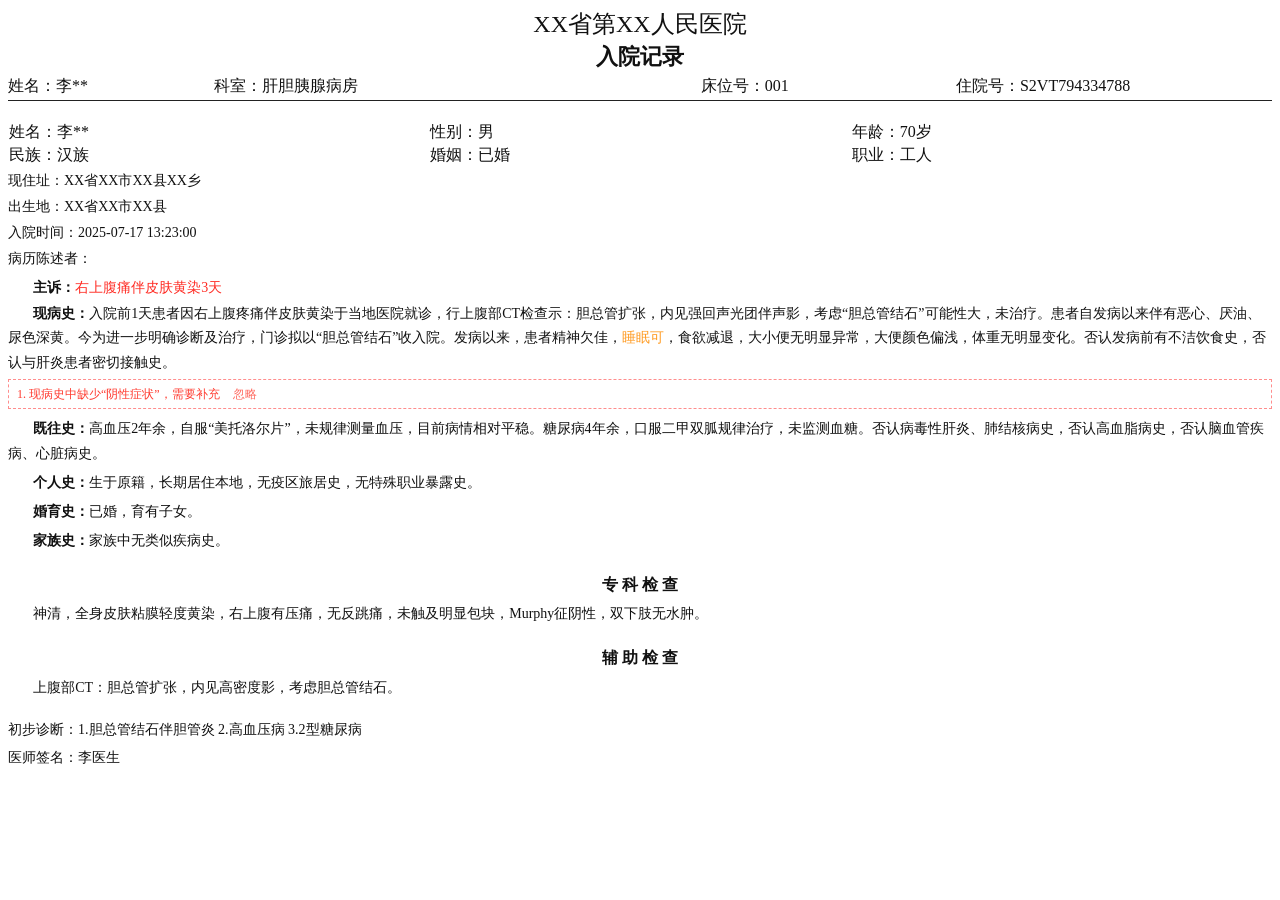
<file: product/medical-record-templates/admission_record.html>
<body data-med-papersize="A4_portrait$top:5mm#right:5mm#bottom:5mm#left:5mm" style="font-family:SimSun,'Microsoft YaHei',serif;font-size:14px;line-height:1.72;color:#111;background:#fff;">
<table class="dashed-border font-normal" style="width:100%;table-layout:auto;border-collapse:collapse;" data-med-table="true" _paperheader="true">
    <colgroup><col style="width:16.3%"><col style="width:38.5%"><col style="width:20.2%"><col style="width:25%"></colgroup>
    <tbody>
      <tr>
        <td colspan="4" style="text-align:center;padding:0 0 2px;">
          <span contenteditable="false" data-med-name="医疗机构名称" data-med-code="DE08.10.013.00.012" data-med-node="newtextbox" class="med-field" style="font-size:24px;">
            <span class="med-field-content" contenteditable="true" _placeholder="医疗机构名称">XX省第XX人民医院</span>
          </span>
        </td>
      </tr>
      <tr><td colspan="4" style="text-align:center;font-size:22px;font-weight:bold;padding:0 0 4px;">入院记录</td></tr>
      <tr>
        <td style="border-bottom:1px solid #222;padding:0 0 3px;">姓名：<span contenteditable="false" data-med-name="姓名" data-med-code="DE02.01.039.00" data-med-node="newtextbox" class="med-field"><span class="med-field-content" contenteditable="true" _placeholder="姓名">李**</span></span></td>
        <td style="border-bottom:1px solid #222;padding:0 0 3px;">科室：<span contenteditable="false" data-med-name="科室名称" data-med-code="DE08.10.026.00" data-med-node="newtextbox" class="med-field"><span class="med-field-content" contenteditable="true" _placeholder="科室名称">肝胆胰腺病房</span></span></td>
        <td style="border-bottom:1px solid #222;padding:0 0 3px;">床位号：<span contenteditable="false" data-med-name="床位号" data-med-code="DE01.00.026.00" data-med-node="newtextbox" class="med-field"><span class="med-field-content" contenteditable="true" _placeholder="床位号">001</span></span></td>
        <td style="border-bottom:1px solid #222;padding:0 0 3px;">住院号：<span contenteditable="false" data-med-name="住院号" data-med-code="DE01.00.014.00" data-med-node="newtextbox" class="med-field"><span class="med-field-content" contenteditable="true" _placeholder="住院号">S2VT794334788</span></span></td>
      </tr>
    </tbody>
  </table>

  <div style="height:20px"></div>
  <table class="dashed-border font-normal" style="width:100%;table-layout:fixed;border-collapse:collapse;" data-med-table="true">
    <colgroup><col style="width:33.333%"><col style="width:33.333%"><col style="width:33.333%"></colgroup>
    <tbody>
      <tr>
        <td>姓名：<span contenteditable="false" data-med-name="姓名" data-med-code="DE02.01.039.00" data-med-node="newtextbox" class="med-field"><span class="med-field-content" contenteditable="true">李**</span></span></td>
        <td>性别：<span contenteditable="false" data-med-name="性别" data-med-code="DE02.01.040.00" data-med-node="newtextbox" class="med-field"><span class="med-field-content" contenteditable="true">男</span></span></td>
        <td>年龄：<span contenteditable="false" data-med-name="年龄" data-med-code="DE02.01.026.00" data-med-node="newtextbox" class="med-field"><span class="med-field-content" contenteditable="true">70岁</span></span></td>
      </tr>
      <tr>
        <td>民族：<span contenteditable="false" data-med-name="民族" data-med-code="DE02.01.025.00" data-med-node="newtextbox" class="med-field"><span class="med-field-content" contenteditable="true">汉族</span></span></td>
        <td>婚姻：<span contenteditable="false" data-med-name="婚姻状况" data-med-code="DE99.09.001.80" data-med-node="newtextbox" class="med-field"><span class="med-field-content" contenteditable="true">已婚</span></span></td>
        <td>职业：<span contenteditable="false" data-med-name="职业类别代码" data-med-code="DE02.01.052.00" data-med-node="newtextbox" class="med-field"><span class="med-field-content" contenteditable="true">工人</span></span></td>
      </tr>
    </tbody>
  </table>

  <p style="margin:2px 0;">现住址：<span contenteditable="false" data-med-name="现住址" data-med-code="DE02.01.009.00" data-med-node="newtextbox" class="med-field"><span class="med-field-content" contenteditable="true" _placeholder="地址_省 地址_市 地址_县 地址_乡">XX省XX市XX县XX乡</span></span></p>
  <p style="margin:2px 0;">出生地：<span contenteditable="false" data-med-name="出生地" data-med-code="DE02.01.009.90" data-med-node="newtextbox" class="med-field"><span class="med-field-content" contenteditable="true" _placeholder="出生地_省 出生地_市 出生地_县">XX省XX市XX县</span></span></p>
  <p style="margin:2px 0;">入院时间：<span contenteditable="false" data-med-name="入院时间" data-med-code="DE06.00.092.00" data-med-node="newtextbox" class="med-field"><span class="med-field-content" contenteditable="true">2025-07-17 13:23:00</span></span></p>
  <p style="margin:2px 0 4px;">病历陈述者：</p>

  <p style="margin:5px 0 2px;text-indent:1.8em;"><strong>主诉：</strong><span contenteditable="false" data-med-name="主诉" data-med-code="DE04.01.119.00" data-med-node="newtextbox" class="med-field" style="color:#ff2a22;"><span class="med-field-content" contenteditable="true">右上腹痛伴皮肤黄染3天</span></span></p>
  <p style="margin:2px 0;text-indent:1.8em;"><strong>现病史：</strong><span contenteditable="false" data-med-name="现病史" data-med-code="DE02.10.071.00" data-med-node="newtextbox" class="med-field"><span class="med-field-content narrative" contenteditable="true">入院前1天患者因右上腹疼痛伴皮肤黄染于当地医院就诊，行上腹部CT检查示：胆总管扩张，内见强回声光团伴声影，考虑“胆总管结石”可能性大，未治疗。患者自发病以来伴有恶心、厌油、尿色深黄。今为进一步明确诊断及治疗，门诊拟以“胆总管结石”收入院。发病以来，患者精神欠佳，<span style="color:#ff9a20;">睡眠可</span>，食欲减退，大小便无明显异常，大便颜色偏浅，体重无明显变化。否认发病前有不洁饮食史，否认与肝炎患者密切接触史。</span></span></p>
  <div data-quality-inline="QC-INLINE-HISTORY-001" style="border:1px dashed #ff8d8d;color:#ff3b30;font-size:12px;padding:6px 8px;margin:4px 0 8px;line-height:1.4;">1. 现病史中缺少“阴性症状”，需要补充 <span style="margin-left:10px;color:#ff6b61;">忽略</span></div>

  <p style="margin:5px 0 2px;text-indent:1.8em;"><strong>既往史：</strong><span contenteditable="false" data-med-name="既往史" data-med-code="DE02.10.099.00" data-med-node="newtextbox" class="med-field"><span class="med-field-content narrative" contenteditable="true">高血压2年余，自服“美托洛尔片”，未规律测量血压，目前病情相对平稳。糖尿病4年余，口服二甲双胍规律治疗，未监测血糖。否认病毒性肝炎、肺结核病史，否认高血脂病史，否认脑血管疾病、心脏病史。</span></span></p>
  <p style="margin:5px 0 2px;text-indent:1.8em;"><strong>个人史：</strong>生于原籍，长期居住本地，无疫区旅居史，无特殊职业暴露史。</p>
  <p style="margin:5px 0 2px;text-indent:1.8em;"><strong>婚育史：</strong>已婚，育有子女。</p>
  <p style="margin:5px 0 2px;text-indent:1.8em;"><strong>家族史：</strong>家族中无类似疾病史。</p>
  <p style="margin:18px 0 4px;text-align:center;font-weight:bold;font-size:16px;">专 科 检 查</p>
  <p style="margin:4px 0;text-indent:1.8em;">神清，全身皮肤粘膜轻度黄染，右上腹有压痛，无反跳痛，未触及明显包块，Murphy征阴性，双下肢无水肿。</p>
  <p style="margin:18px 0 4px;text-align:center;font-weight:bold;font-size:16px;">辅 助 检 查</p>
  <p style="margin:4px 0;text-indent:1.8em;">上腹部CT：胆总管扩张，内见高密度影，考虑胆总管结石。</p>
  <p style="margin:18px 0 4px;">初步诊断：<span contenteditable="false" data-med-name="初步诊断-西医诊断名称" data-med-code="DE05.01.025.00" data-med-node="newtextbox" class="med-field"><span class="med-field-content" contenteditable="true">1.胆总管结石伴胆管炎 2.高血压病 3.2型糖尿病</span></span></p>
  <p style="margin:4px 0;">医师签名：<span contenteditable="false" data-med-name="医师签名" data-med-code="DE02.01.039.00.178" data-med-node="newtextbox" class="med-field"><span class="med-field-content" contenteditable="true">李医生</span></span></p>
</body>
</file>
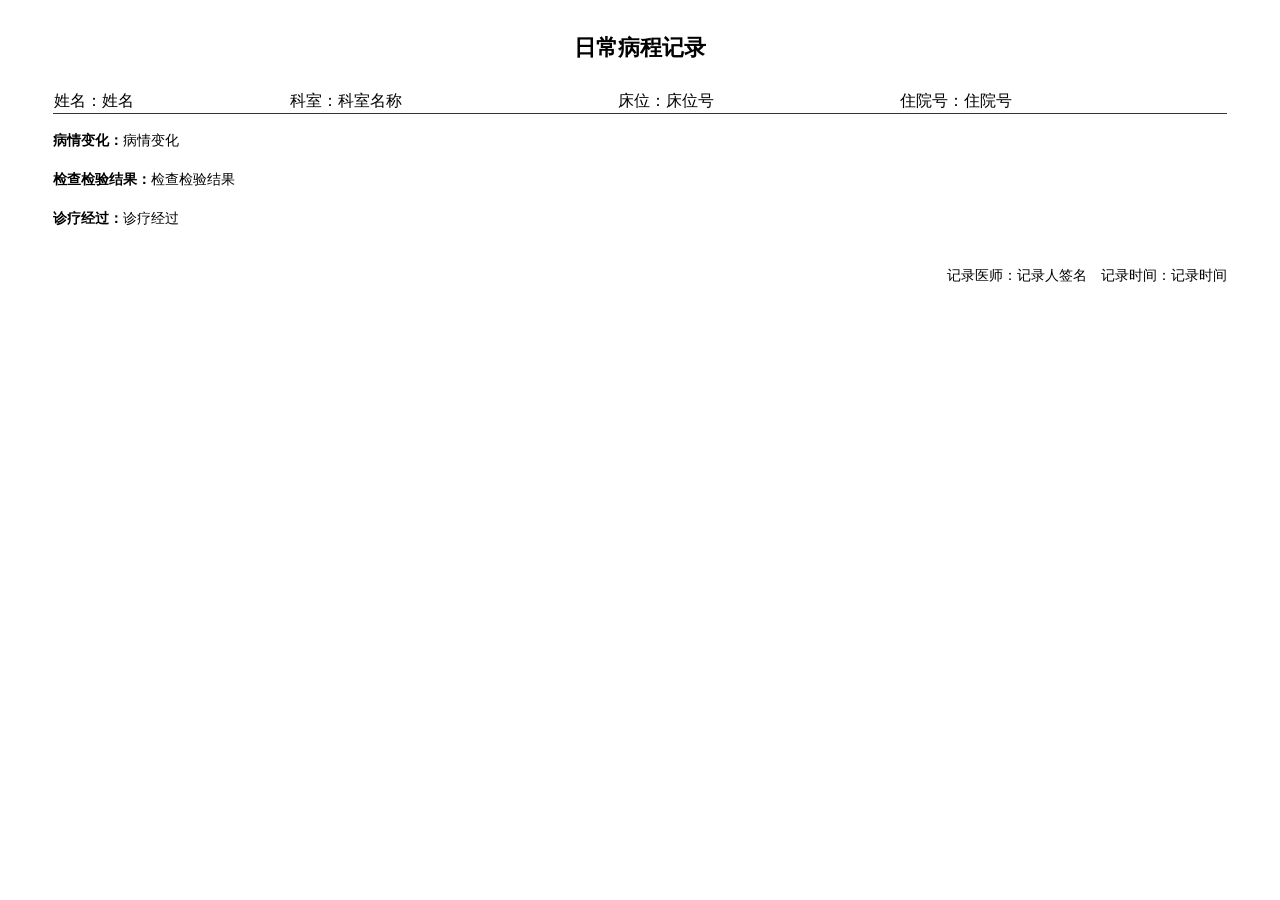
<file: product/medical-record-templates/daily_progress_1.html>
<body contenteditable="true" class="cke_editable cke_editable_themed cke_contents_ltr" data-med-papersize="A4_portrait$top:10mm#right:15mm#bottom:10mm#left:15mm" style="padding:20px 45px;background:white;font-family:SimSun,serif;font-size:14px;line-height:1.8"><p style="text-align:center;font-size:22px;font-weight:bold">日常病程记录</p><table style="width:100%;border-collapse:collapse;margin-bottom:12px"><tr><td style="border-bottom:1px solid #333">姓名：<span contenteditable="false" data-med-name="姓名" data-med-code="DE02.01.039.00" data-med-node="newtextbox" class="med-field" _placeholder="姓名" _texttype="纯文本"><span class="med-field-content" contenteditable="true" _placeholder="姓名" _placeholdertext="true">姓名</span></span></td><td style="border-bottom:1px solid #333">科室：<span contenteditable="false" data-med-name="科室名称" data-med-code="DE08.10.026.00" data-med-node="newtextbox" class="med-field" _placeholder="科室名称" _texttype="纯文本"><span class="med-field-content" contenteditable="true" _placeholder="科室名称" _placeholdertext="true">科室名称</span></span></td><td style="border-bottom:1px solid #333">床位：<span contenteditable="false" data-med-name="床位号" data-med-code="DE01.00.026.00" data-med-node="newtextbox" class="med-field" _placeholder="床位号" _texttype="纯文本"><span class="med-field-content" contenteditable="true" _placeholder="床位号" _placeholdertext="true">床位号</span></span></td><td style="border-bottom:1px solid #333">住院号：<span contenteditable="false" data-med-name="住院号" data-med-code="DE01.00.014.00" data-med-node="newtextbox" class="med-field" _placeholder="住院号" _texttype="纯文本"><span class="med-field-content" contenteditable="true" _placeholder="住院号" _placeholdertext="true">住院号</span></span></td></tr></table><p><b>病情变化：</b><span contenteditable="false" data-med-name="病情变化" data-med-code="DE05.10.162.00" data-med-node="newtextbox" class="med-field" _placeholder="病情变化" _texttype="纯文本"><span class="med-field-content" contenteditable="true" _placeholder="病情变化" _placeholdertext="true">病情变化</span></span></p><p><b>检查检验结果：</b><span contenteditable="false" data-med-name="检查检验结果" data-med-code="DE04.30.009.00" data-med-node="newtextbox" class="med-field" _placeholder="检查检验结果" _texttype="纯文本"><span class="med-field-content" contenteditable="true" _placeholder="检查检验结果" _placeholdertext="true">检查检验结果</span></span></p><p><b>诊疗经过：</b><span contenteditable="false" data-med-name="诊疗经过" data-med-code="DE06.00.251.00" data-med-node="newtextbox" class="med-field" _placeholder="诊疗经过" _texttype="纯文本"><span class="med-field-content" contenteditable="true" _placeholder="诊疗经过" _placeholdertext="true">诊疗经过</span></span></p><p style="text-align:right;margin-top:32px">记录医师：<span contenteditable="false" data-med-name="记录人签名" data-med-code="DE02.01.039.00.092" data-med-node="newtextbox" class="med-field" _placeholder="记录人签名" _texttype="纯文本"><span class="med-field-content" contenteditable="true" _placeholder="记录人签名" _placeholdertext="true">记录人签名</span></span>　记录时间：<span contenteditable="false" data-med-name="记录时间" data-med-code="DE99.00.053.00" data-med-node="newtextbox" class="med-field" _placeholder="记录时间" _texttype="纯文本"><span class="med-field-content" contenteditable="true" _placeholder="记录时间" _placeholdertext="true">记录时间</span></span></p></body>
</file>
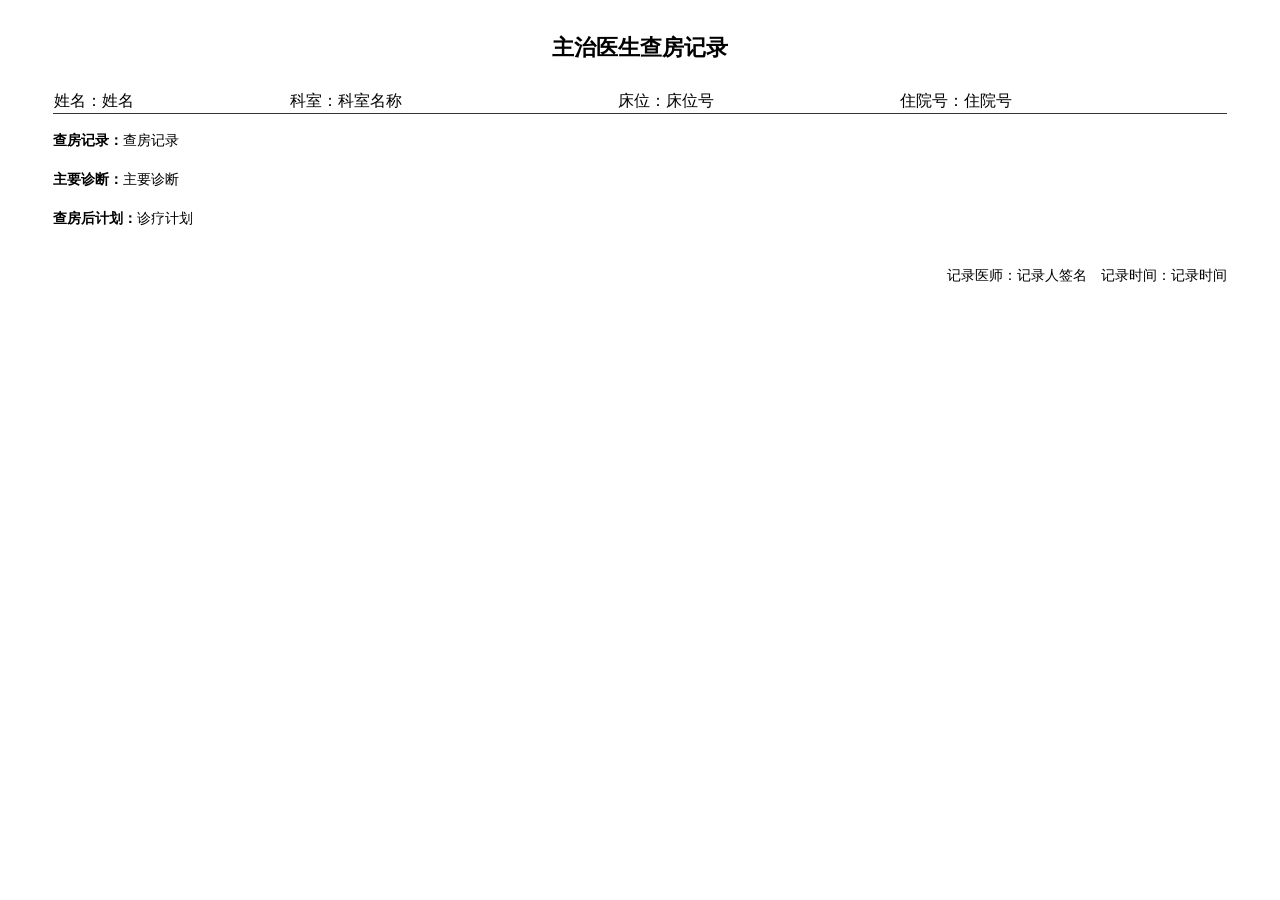
<file: product/medical-record-templates/daily_progress_3.html>
<body contenteditable="true" class="cke_editable cke_editable_themed cke_contents_ltr" data-med-papersize="A4_portrait$top:10mm#right:15mm#bottom:10mm#left:15mm" style="padding:20px 45px;background:white;font-family:SimSun,serif;font-size:14px;line-height:1.8"><p style="text-align:center;font-size:22px;font-weight:bold">主治医生查房记录</p><table style="width:100%;border-collapse:collapse;margin-bottom:12px"><tr><td style="border-bottom:1px solid #333">姓名：<span contenteditable="false" data-med-name="姓名" data-med-code="DE02.01.039.00" data-med-node="newtextbox" class="med-field" _placeholder="姓名" _texttype="纯文本"><span class="med-field-content" contenteditable="true" _placeholder="姓名" _placeholdertext="true">姓名</span></span></td><td style="border-bottom:1px solid #333">科室：<span contenteditable="false" data-med-name="科室名称" data-med-code="DE08.10.026.00" data-med-node="newtextbox" class="med-field" _placeholder="科室名称" _texttype="纯文本"><span class="med-field-content" contenteditable="true" _placeholder="科室名称" _placeholdertext="true">科室名称</span></span></td><td style="border-bottom:1px solid #333">床位：<span contenteditable="false" data-med-name="床位号" data-med-code="DE01.00.026.00" data-med-node="newtextbox" class="med-field" _placeholder="床位号" _texttype="纯文本"><span class="med-field-content" contenteditable="true" _placeholder="床位号" _placeholdertext="true">床位号</span></span></td><td style="border-bottom:1px solid #333">住院号：<span contenteditable="false" data-med-name="住院号" data-med-code="DE01.00.014.00" data-med-node="newtextbox" class="med-field" _placeholder="住院号" _texttype="纯文本"><span class="med-field-content" contenteditable="true" _placeholder="住院号" _placeholdertext="true">住院号</span></span></td></tr></table><p><b>查房记录：</b><span contenteditable="false" data-med-name="查房记录" data-med-code="DE05.10.163.00" data-med-node="newtextbox" class="med-field" _placeholder="查房记录" _texttype="纯文本"><span class="med-field-content" contenteditable="true" _placeholder="查房记录" _placeholdertext="true">查房记录</span></span></p><p><b>主要诊断：</b><span contenteditable="false" data-med-name="主要诊断" data-med-code="DE05.10.172.00" data-med-node="newtextbox" class="med-field" _placeholder="主要诊断" _texttype="纯文本"><span class="med-field-content" contenteditable="true" _placeholder="主要诊断" _placeholdertext="true">主要诊断</span></span></p><p><b>查房后计划：</b><span contenteditable="false" data-med-name="诊疗计划" data-med-code="DE06.00.298.00" data-med-node="newtextbox" class="med-field" _placeholder="诊疗计划" _texttype="纯文本"><span class="med-field-content" contenteditable="true" _placeholder="诊疗计划" _placeholdertext="true">诊疗计划</span></span></p><p style="text-align:right;margin-top:32px">记录医师：<span contenteditable="false" data-med-name="记录人签名" data-med-code="DE02.01.039.00.092" data-med-node="newtextbox" class="med-field" _placeholder="记录人签名" _texttype="纯文本"><span class="med-field-content" contenteditable="true" _placeholder="记录人签名" _placeholdertext="true">记录人签名</span></span>　记录时间：<span contenteditable="false" data-med-name="记录时间" data-med-code="DE99.00.053.00" data-med-node="newtextbox" class="med-field" _placeholder="记录时间" _texttype="纯文本"><span class="med-field-content" contenteditable="true" _placeholder="记录时间" _placeholdertext="true">记录时间</span></span></p></body>
</file>
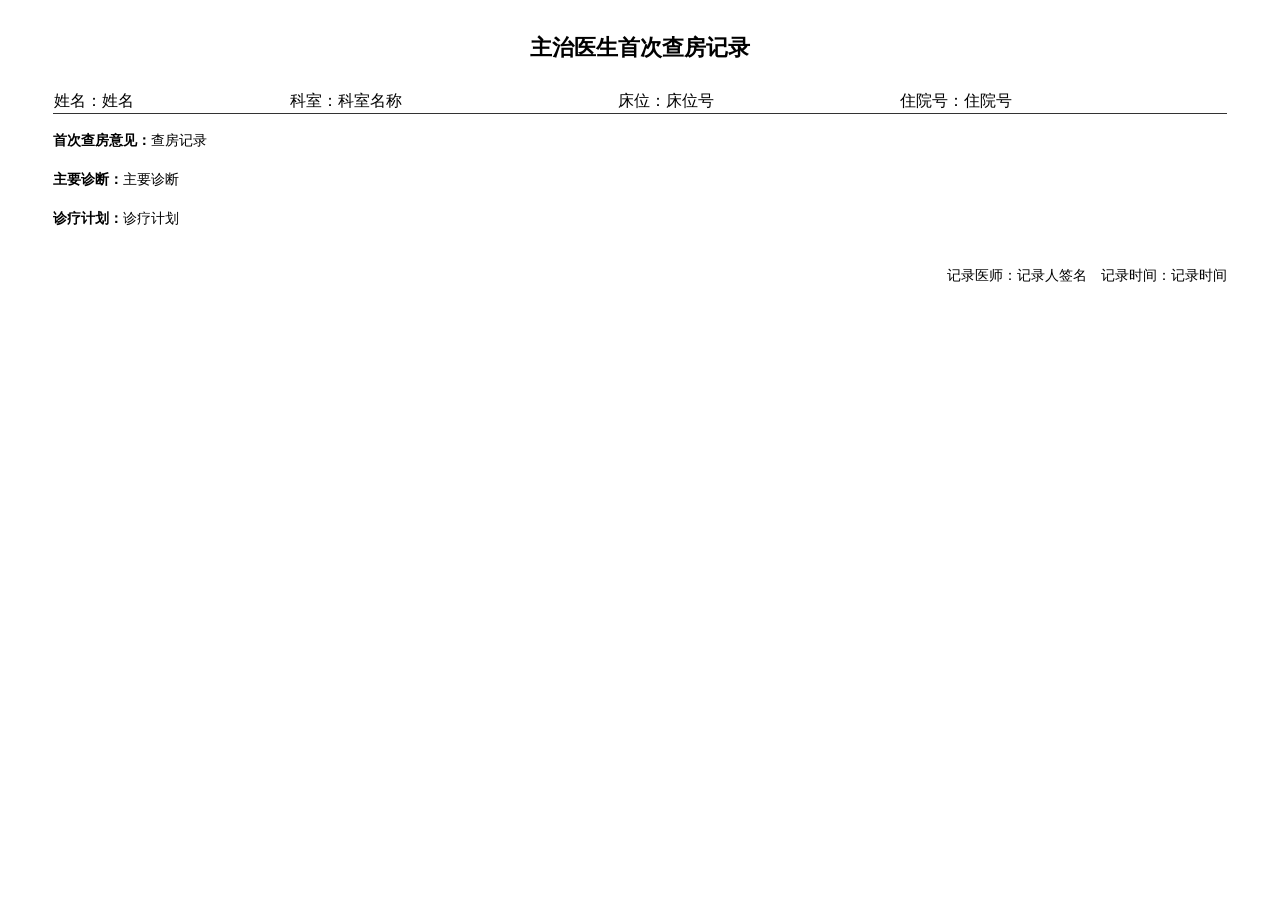
<file: product/medical-record-templates/daily_progress_4.html>
<body contenteditable="true" class="cke_editable cke_editable_themed cke_contents_ltr" data-med-papersize="A4_portrait$top:10mm#right:15mm#bottom:10mm#left:15mm" style="padding:20px 45px;background:white;font-family:SimSun,serif;font-size:14px;line-height:1.8"><p style="text-align:center;font-size:22px;font-weight:bold">主治医生首次查房记录</p><table style="width:100%;border-collapse:collapse;margin-bottom:12px"><tr><td style="border-bottom:1px solid #333">姓名：<span contenteditable="false" data-med-name="姓名" data-med-code="DE02.01.039.00" data-med-node="newtextbox" class="med-field" _placeholder="姓名" _texttype="纯文本"><span class="med-field-content" contenteditable="true" _placeholder="姓名" _placeholdertext="true">姓名</span></span></td><td style="border-bottom:1px solid #333">科室：<span contenteditable="false" data-med-name="科室名称" data-med-code="DE08.10.026.00" data-med-node="newtextbox" class="med-field" _placeholder="科室名称" _texttype="纯文本"><span class="med-field-content" contenteditable="true" _placeholder="科室名称" _placeholdertext="true">科室名称</span></span></td><td style="border-bottom:1px solid #333">床位：<span contenteditable="false" data-med-name="床位号" data-med-code="DE01.00.026.00" data-med-node="newtextbox" class="med-field" _placeholder="床位号" _texttype="纯文本"><span class="med-field-content" contenteditable="true" _placeholder="床位号" _placeholdertext="true">床位号</span></span></td><td style="border-bottom:1px solid #333">住院号：<span contenteditable="false" data-med-name="住院号" data-med-code="DE01.00.014.00" data-med-node="newtextbox" class="med-field" _placeholder="住院号" _texttype="纯文本"><span class="med-field-content" contenteditable="true" _placeholder="住院号" _placeholdertext="true">住院号</span></span></td></tr></table><p><b>首次查房意见：</b><span contenteditable="false" data-med-name="查房记录" data-med-code="DE05.10.163.00" data-med-node="newtextbox" class="med-field" _placeholder="查房记录" _texttype="纯文本"><span class="med-field-content" contenteditable="true" _placeholder="查房记录" _placeholdertext="true">查房记录</span></span></p><p><b>主要诊断：</b><span contenteditable="false" data-med-name="主要诊断" data-med-code="DE05.10.172.00" data-med-node="newtextbox" class="med-field" _placeholder="主要诊断" _texttype="纯文本"><span class="med-field-content" contenteditable="true" _placeholder="主要诊断" _placeholdertext="true">主要诊断</span></span></p><p><b>诊疗计划：</b><span contenteditable="false" data-med-name="诊疗计划" data-med-code="DE06.00.298.00" data-med-node="newtextbox" class="med-field" _placeholder="诊疗计划" _texttype="纯文本"><span class="med-field-content" contenteditable="true" _placeholder="诊疗计划" _placeholdertext="true">诊疗计划</span></span></p><p style="text-align:right;margin-top:32px">记录医师：<span contenteditable="false" data-med-name="记录人签名" data-med-code="DE02.01.039.00.092" data-med-node="newtextbox" class="med-field" _placeholder="记录人签名" _texttype="纯文本"><span class="med-field-content" contenteditable="true" _placeholder="记录人签名" _placeholdertext="true">记录人签名</span></span>　记录时间：<span contenteditable="false" data-med-name="记录时间" data-med-code="DE99.00.053.00" data-med-node="newtextbox" class="med-field" _placeholder="记录时间" _texttype="纯文本"><span class="med-field-content" contenteditable="true" _placeholder="记录时间" _placeholdertext="true">记录时间</span></span></p></body>
</file>
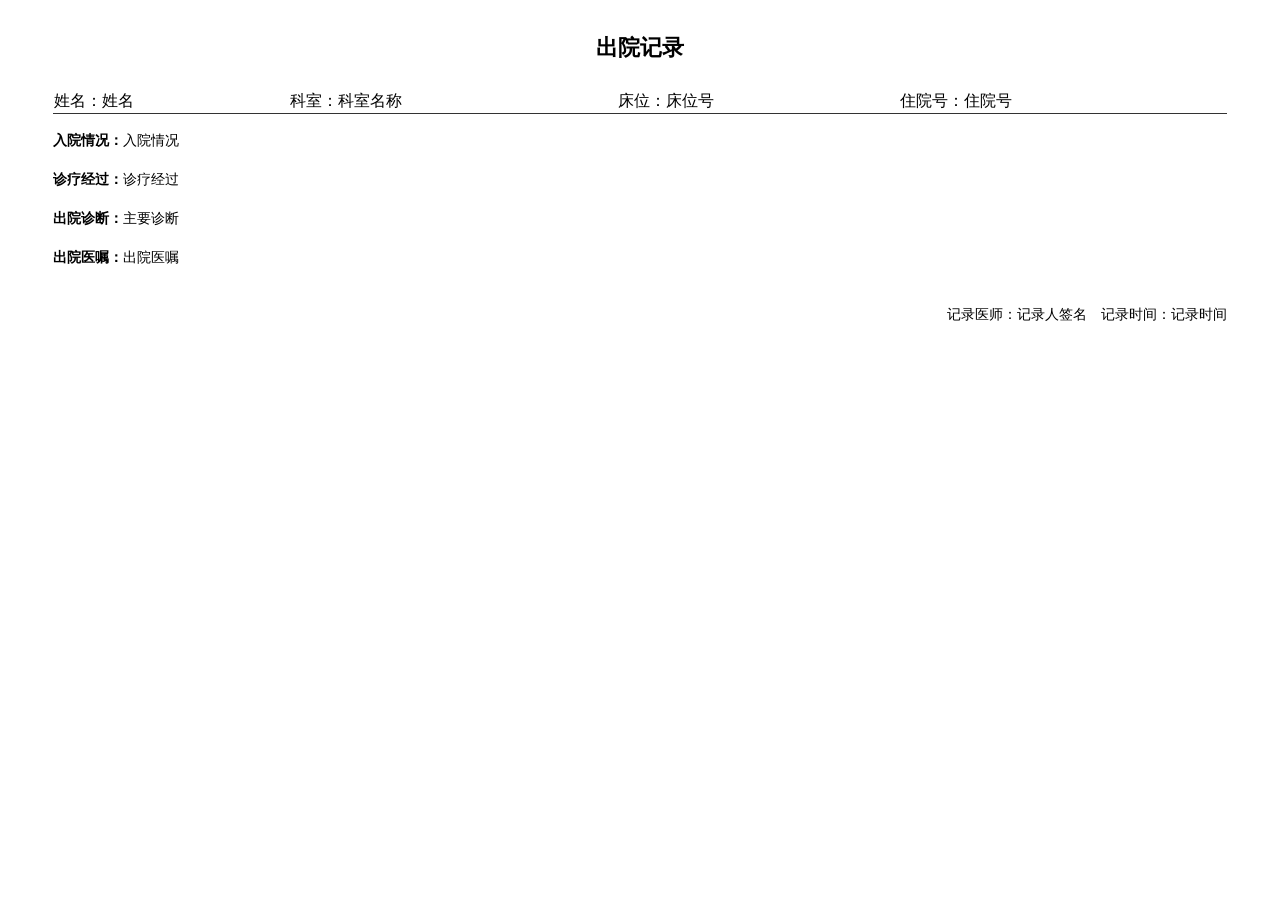
<file: product/medical-record-templates/discharge_record.html>
<body contenteditable="true" class="cke_editable cke_editable_themed cke_contents_ltr" data-med-papersize="A4_portrait$top:10mm#right:15mm#bottom:10mm#left:15mm" style="padding:20px 45px;background:white;font-family:SimSun,serif;font-size:14px;line-height:1.8"><p style="text-align:center;font-size:22px;font-weight:bold">出院记录</p><table style="width:100%;border-collapse:collapse;margin-bottom:12px"><tr><td style="border-bottom:1px solid #333">姓名：<span contenteditable="false" data-med-name="姓名" data-med-code="DE02.01.039.00" data-med-node="newtextbox" class="med-field" _placeholder="姓名" _texttype="纯文本"><span class="med-field-content" contenteditable="true" _placeholder="姓名" _placeholdertext="true">姓名</span></span></td><td style="border-bottom:1px solid #333">科室：<span contenteditable="false" data-med-name="科室名称" data-med-code="DE08.10.026.00" data-med-node="newtextbox" class="med-field" _placeholder="科室名称" _texttype="纯文本"><span class="med-field-content" contenteditable="true" _placeholder="科室名称" _placeholdertext="true">科室名称</span></span></td><td style="border-bottom:1px solid #333">床位：<span contenteditable="false" data-med-name="床位号" data-med-code="DE01.00.026.00" data-med-node="newtextbox" class="med-field" _placeholder="床位号" _texttype="纯文本"><span class="med-field-content" contenteditable="true" _placeholder="床位号" _placeholdertext="true">床位号</span></span></td><td style="border-bottom:1px solid #333">住院号：<span contenteditable="false" data-med-name="住院号" data-med-code="DE01.00.014.00" data-med-node="newtextbox" class="med-field" _placeholder="住院号" _texttype="纯文本"><span class="med-field-content" contenteditable="true" _placeholder="住院号" _placeholdertext="true">住院号</span></span></td></tr></table><p><b>入院情况：</b><span contenteditable="false" data-med-name="入院情况" data-med-code="DE05.10.165.00" data-med-node="newtextbox" class="med-field" _placeholder="入院情况" _texttype="纯文本"><span class="med-field-content" contenteditable="true" _placeholder="入院情况" _placeholdertext="true">入院情况</span></span></p><p><b>诊疗经过：</b><span contenteditable="false" data-med-name="诊疗经过" data-med-code="DE06.00.251.00" data-med-node="newtextbox" class="med-field" _placeholder="诊疗经过" _texttype="纯文本"><span class="med-field-content" contenteditable="true" _placeholder="诊疗经过" _placeholdertext="true">诊疗经过</span></span></p><p><b>出院诊断：</b><span contenteditable="false" data-med-name="主要诊断" data-med-code="DE05.10.172.00" data-med-node="newtextbox" class="med-field" _placeholder="主要诊断" _texttype="纯文本"><span class="med-field-content" contenteditable="true" _placeholder="主要诊断" _placeholdertext="true">主要诊断</span></span></p><p><b>出院医嘱：</b><span contenteditable="false" data-med-name="出院医嘱" data-med-code="DE06.00.287.00" data-med-node="newtextbox" class="med-field" _placeholder="出院医嘱" _texttype="纯文本"><span class="med-field-content" contenteditable="true" _placeholder="出院医嘱" _placeholdertext="true">出院医嘱</span></span></p><p style="text-align:right;margin-top:32px">记录医师：<span contenteditable="false" data-med-name="记录人签名" data-med-code="DE02.01.039.00.092" data-med-node="newtextbox" class="med-field" _placeholder="记录人签名" _texttype="纯文本"><span class="med-field-content" contenteditable="true" _placeholder="记录人签名" _placeholdertext="true">记录人签名</span></span>　记录时间：<span contenteditable="false" data-med-name="记录时间" data-med-code="DE99.00.053.00" data-med-node="newtextbox" class="med-field" _placeholder="记录时间" _texttype="纯文本"><span class="med-field-content" contenteditable="true" _placeholder="记录时间" _placeholdertext="true">记录时间</span></span></p></body>
</file>
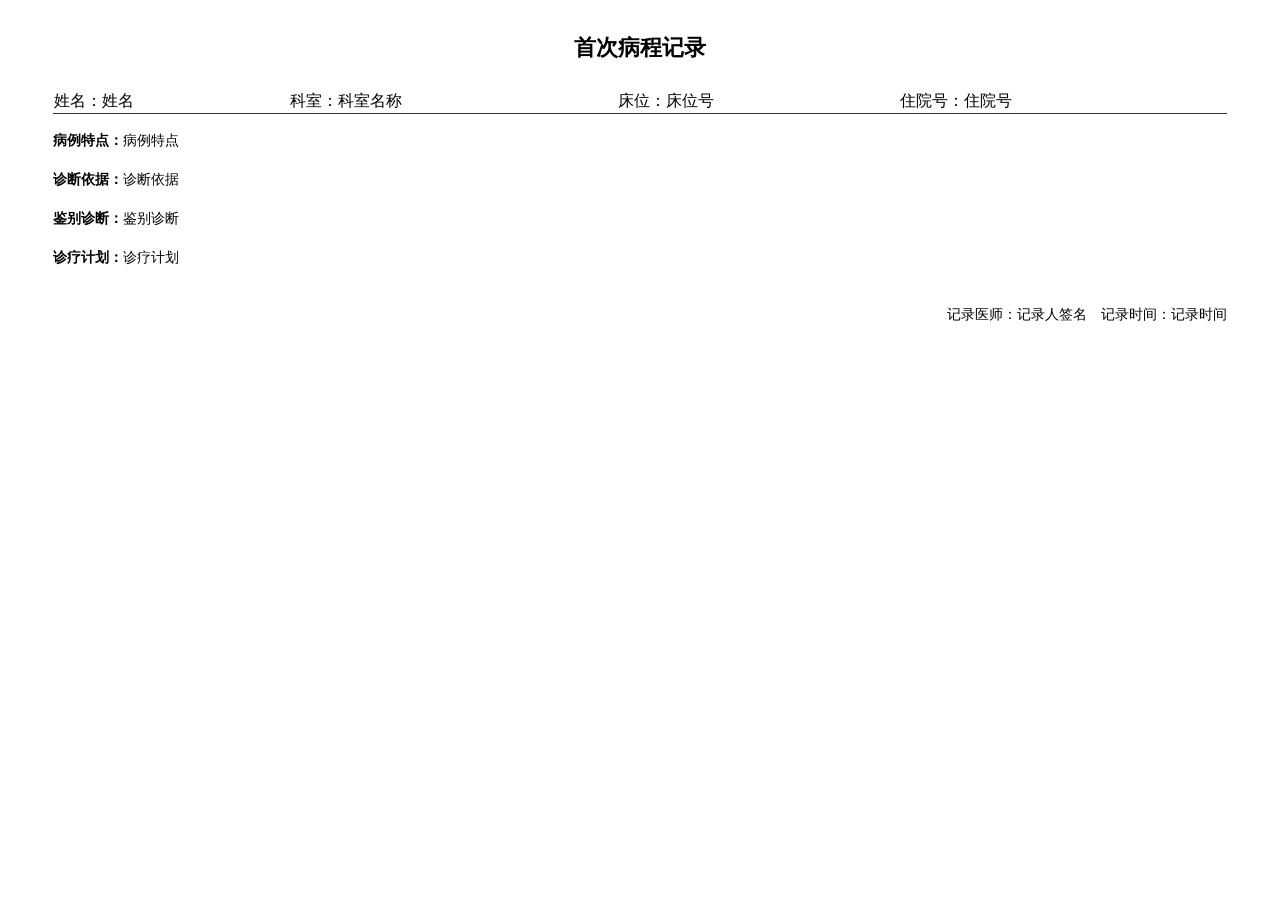
<file: product/medical-record-templates/first_progress.html>
<body contenteditable="true" class="cke_editable cke_editable_themed cke_contents_ltr" data-med-papersize="A4_portrait$top:10mm#right:15mm#bottom:10mm#left:15mm" style="padding:20px 45px;background:white;font-family:SimSun,serif;font-size:14px;line-height:1.8"><p style="text-align:center;font-size:22px;font-weight:bold">首次病程记录</p><table style="width:100%;border-collapse:collapse;margin-bottom:12px"><tr><td style="border-bottom:1px solid #333">姓名：<span contenteditable="false" data-med-name="姓名" data-med-code="DE02.01.039.00" data-med-node="newtextbox" class="med-field" _placeholder="姓名" _texttype="纯文本"><span class="med-field-content" contenteditable="true" _placeholder="姓名" _placeholdertext="true">姓名</span></span></td><td style="border-bottom:1px solid #333">科室：<span contenteditable="false" data-med-name="科室名称" data-med-code="DE08.10.026.00" data-med-node="newtextbox" class="med-field" _placeholder="科室名称" _texttype="纯文本"><span class="med-field-content" contenteditable="true" _placeholder="科室名称" _placeholdertext="true">科室名称</span></span></td><td style="border-bottom:1px solid #333">床位：<span contenteditable="false" data-med-name="床位号" data-med-code="DE01.00.026.00" data-med-node="newtextbox" class="med-field" _placeholder="床位号" _texttype="纯文本"><span class="med-field-content" contenteditable="true" _placeholder="床位号" _placeholdertext="true">床位号</span></span></td><td style="border-bottom:1px solid #333">住院号：<span contenteditable="false" data-med-name="住院号" data-med-code="DE01.00.014.00" data-med-node="newtextbox" class="med-field" _placeholder="住院号" _texttype="纯文本"><span class="med-field-content" contenteditable="true" _placeholder="住院号" _placeholdertext="true">住院号</span></span></td></tr></table><p><b>病例特点：</b><span contenteditable="false" data-med-name="病例特点" data-med-code="DE05.10.159.00" data-med-node="newtextbox" class="med-field" _placeholder="病例特点" _texttype="纯文本"><span class="med-field-content" contenteditable="true" _placeholder="病例特点" _placeholdertext="true">病例特点</span></span></p><p><b>诊断依据：</b><span contenteditable="false" data-med-name="诊断依据" data-med-code="DE05.10.160.00" data-med-node="newtextbox" class="med-field" _placeholder="诊断依据" _texttype="纯文本"><span class="med-field-content" contenteditable="true" _placeholder="诊断依据" _placeholdertext="true">诊断依据</span></span></p><p><b>鉴别诊断：</b><span contenteditable="false" data-med-name="鉴别诊断" data-med-code="DE05.10.161.00" data-med-node="newtextbox" class="med-field" _placeholder="鉴别诊断" _texttype="纯文本"><span class="med-field-content" contenteditable="true" _placeholder="鉴别诊断" _placeholdertext="true">鉴别诊断</span></span></p><p><b>诊疗计划：</b><span contenteditable="false" data-med-name="诊疗计划" data-med-code="DE06.00.298.00" data-med-node="newtextbox" class="med-field" _placeholder="诊疗计划" _texttype="纯文本"><span class="med-field-content" contenteditable="true" _placeholder="诊疗计划" _placeholdertext="true">诊疗计划</span></span></p><p style="text-align:right;margin-top:32px">记录医师：<span contenteditable="false" data-med-name="记录人签名" data-med-code="DE02.01.039.00.092" data-med-node="newtextbox" class="med-field" _placeholder="记录人签名" _texttype="纯文本"><span class="med-field-content" contenteditable="true" _placeholder="记录人签名" _placeholdertext="true">记录人签名</span></span>　记录时间：<span contenteditable="false" data-med-name="记录时间" data-med-code="DE99.00.053.00" data-med-node="newtextbox" class="med-field" _placeholder="记录时间" _texttype="纯文本"><span class="med-field-content" contenteditable="true" _placeholder="记录时间" _placeholdertext="true">记录时间</span></span></p></body>
</file>
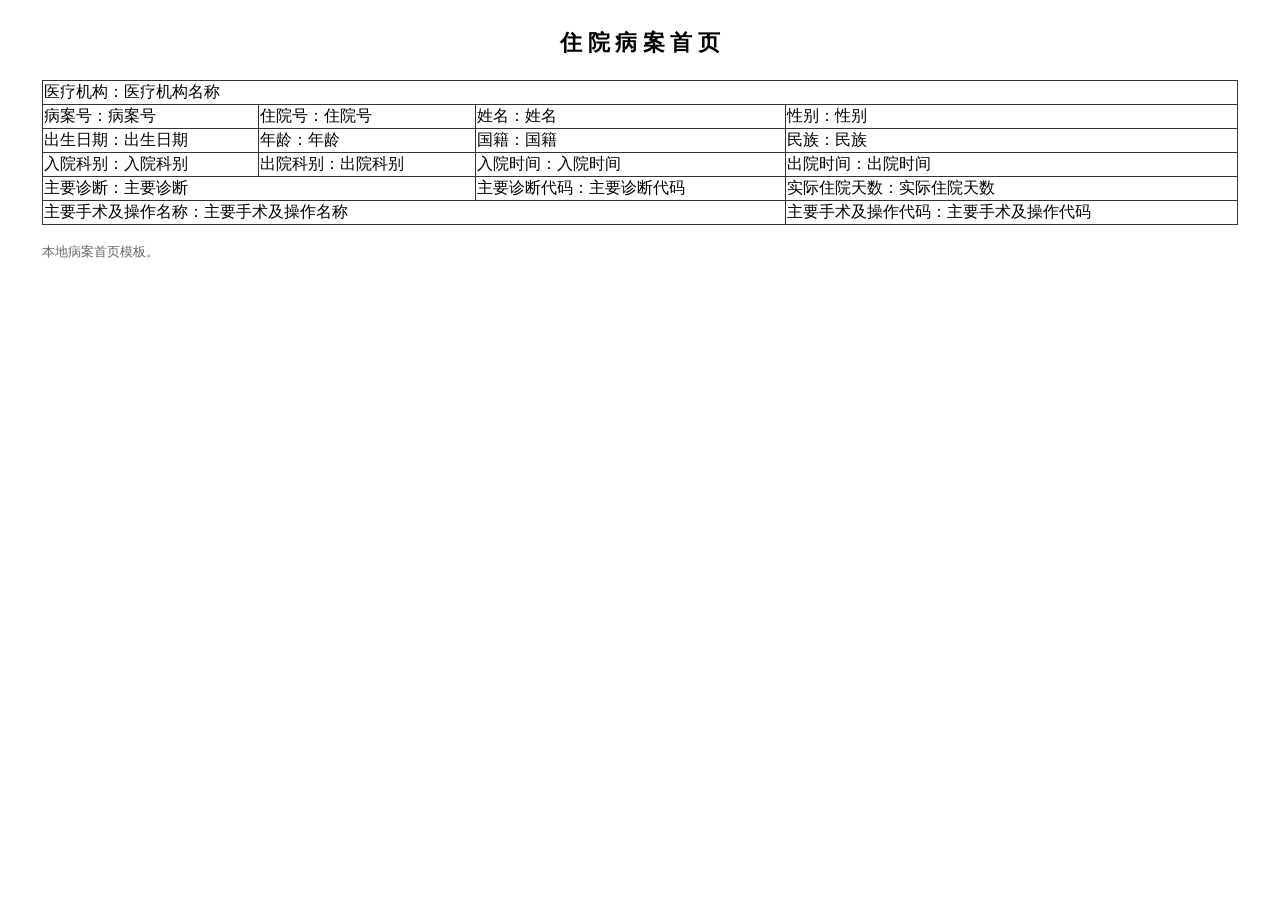
<file: product/medical-record-templates/inpatient_record.html>
<body contenteditable="true" data-med-papersize="A4_portrait$top:5mm#right:5mm#bottom:5mm#left:5mm" style="padding:20px 34px;background:white;font-family:SimSun,serif;font-size:13px"><p style="text-align:center;font-size:22px;font-weight:bold">住 院 病 案 首 页</p><table style="width:100%;border-collapse:collapse"><tr><td colspan="4" style="border:1px solid #333">医疗机构：<span contenteditable="false" data-med-name="医疗机构名称" data-med-code="DE08.10.013.00.012" data-med-node="newtextbox" class="med-field" _placeholder="医疗机构名称" _texttype="纯文本"><span class="med-field-content" contenteditable="true" _placeholder="医疗机构名称" _placeholdertext="true">医疗机构名称</span></span></td></tr><tr><td style="border:1px solid #333">病案号：<span contenteditable="false" data-med-name="病案号" data-med-code="DE01.00.004.00" data-med-node="newtextbox" class="med-field" _placeholder="病案号" _texttype="纯文本"><span class="med-field-content" contenteditable="true" _placeholder="病案号" _placeholdertext="true">病案号</span></span></td><td style="border:1px solid #333">住院号：<span contenteditable="false" data-med-name="住院号" data-med-code="DE01.00.014.00" data-med-node="newtextbox" class="med-field" _placeholder="住院号" _texttype="纯文本"><span class="med-field-content" contenteditable="true" _placeholder="住院号" _placeholdertext="true">住院号</span></span></td><td style="border:1px solid #333">姓名：<span contenteditable="false" data-med-name="姓名" data-med-code="DE02.01.039.00" data-med-node="newtextbox" class="med-field" _placeholder="姓名" _texttype="纯文本"><span class="med-field-content" contenteditable="true" _placeholder="姓名" _placeholdertext="true">姓名</span></span></td><td style="border:1px solid #333">性别：<span contenteditable="false" data-med-name="性别" data-med-code="DE02.01.040.00" data-med-node="newtextbox" class="med-field" _placeholder="性别" _texttype="纯文本"><span class="med-field-content" contenteditable="true" _placeholder="性别" _placeholdertext="true">性别</span></span></td></tr><tr><td style="border:1px solid #333">出生日期：<span contenteditable="false" data-med-name="出生日期" data-med-code="DE02.01.005.01" data-med-node="newtextbox" class="med-field" _placeholder="出生日期" _texttype="纯文本"><span class="med-field-content" contenteditable="true" _placeholder="出生日期" _placeholdertext="true">出生日期</span></span></td><td style="border:1px solid #333">年龄：<span contenteditable="false" data-med-name="年龄" data-med-code="DE02.01.026.00" data-med-node="newtextbox" class="med-field" _placeholder="年龄" _texttype="纯文本"><span class="med-field-content" contenteditable="true" _placeholder="年龄" _placeholdertext="true">年龄</span></span></td><td style="border:1px solid #333">国籍：<span contenteditable="false" data-med-name="国籍" data-med-code="DE02.01.018.00" data-med-node="newtextbox" class="med-field" _placeholder="国籍" _texttype="纯文本"><span class="med-field-content" contenteditable="true" _placeholder="国籍" _placeholdertext="true">国籍</span></span></td><td style="border:1px solid #333">民族：<span contenteditable="false" data-med-name="民族" data-med-code="DE02.01.025.00" data-med-node="newtextbox" class="med-field" _placeholder="民族" _texttype="纯文本"><span class="med-field-content" contenteditable="true" _placeholder="民族" _placeholdertext="true">民族</span></span></td></tr><tr><td style="border:1px solid #333">入院科别：<span contenteditable="false" data-med-name="入院科别" data-med-code="DE08.10.026.00.001" data-med-node="newtextbox" class="med-field" _placeholder="入院科别" _texttype="纯文本"><span class="med-field-content" contenteditable="true" _placeholder="入院科别" _placeholdertext="true">入院科别</span></span></td><td style="border:1px solid #333">出院科别：<span contenteditable="false" data-med-name="出院科别" data-med-code="DE08.10.026.00.002" data-med-node="newtextbox" class="med-field" _placeholder="出院科别" _texttype="纯文本"><span class="med-field-content" contenteditable="true" _placeholder="出院科别" _placeholdertext="true">出院科别</span></span></td><td style="border:1px solid #333">入院时间：<span contenteditable="false" data-med-name="入院时间" data-med-code="DE06.00.092.00" data-med-node="newtextbox" class="med-field" _placeholder="入院时间" _texttype="纯文本"><span class="med-field-content" contenteditable="true" _placeholder="入院时间" _placeholdertext="true">入院时间</span></span></td><td style="border:1px solid #333">出院时间：<span contenteditable="false" data-med-name="出院时间" data-med-code="DE06.00.017.00" data-med-node="newtextbox" class="med-field" _placeholder="出院时间" _texttype="纯文本"><span class="med-field-content" contenteditable="true" _placeholder="出院时间" _placeholdertext="true">出院时间</span></span></td></tr><tr><td colspan="2" style="border:1px solid #333">主要诊断：<span contenteditable="false" data-med-name="主要诊断" data-med-code="DE05.10.172.00" data-med-node="newtextbox" class="med-field" _placeholder="主要诊断" _texttype="纯文本"><span class="med-field-content" contenteditable="true" _placeholder="主要诊断" _placeholdertext="true">主要诊断</span></span></td><td style="border:1px solid #333">主要诊断代码：<span contenteditable="false" data-med-name="主要诊断代码" data-med-code="DE05.01.024.00" data-med-node="newtextbox" class="med-field" _placeholder="主要诊断代码" _texttype="纯文本"><span class="med-field-content" contenteditable="true" _placeholder="主要诊断代码" _placeholdertext="true">主要诊断代码</span></span></td><td style="border:1px solid #333">实际住院天数：<span contenteditable="false" data-med-name="实际住院天数" data-med-code="DE06.00.310.00" data-med-node="newtextbox" class="med-field" _placeholder="实际住院天数" _texttype="纯文本"><span class="med-field-content" contenteditable="true" _placeholder="实际住院天数" _placeholdertext="true">实际住院天数</span></span></td></tr><tr><td colspan="3" style="border:1px solid #333">主要手术及操作名称：<span contenteditable="false" data-med-name="主要手术及操作名称" data-med-code="DE06.00.094.00.005" data-med-node="newtextbox" class="med-field" _placeholder="主要手术及操作名称" _texttype="纯文本"><span class="med-field-content" contenteditable="true" _placeholder="主要手术及操作名称" _placeholdertext="true">主要手术及操作名称</span></span></td><td style="border:1px solid #333">主要手术及操作代码：<span contenteditable="false" data-med-name="主要手术及操作代码" data-med-code="DE06.00.093.00" data-med-node="newtextbox" class="med-field" _placeholder="主要手术及操作代码" _texttype="纯文本"><span class="med-field-content" contenteditable="true" _placeholder="主要手术及操作代码" _placeholdertext="true">主要手术及操作代码</span></span></td></tr></table><p style="margin-top:18px;color:#666">本地病案首页模板。</p></body>
</file>
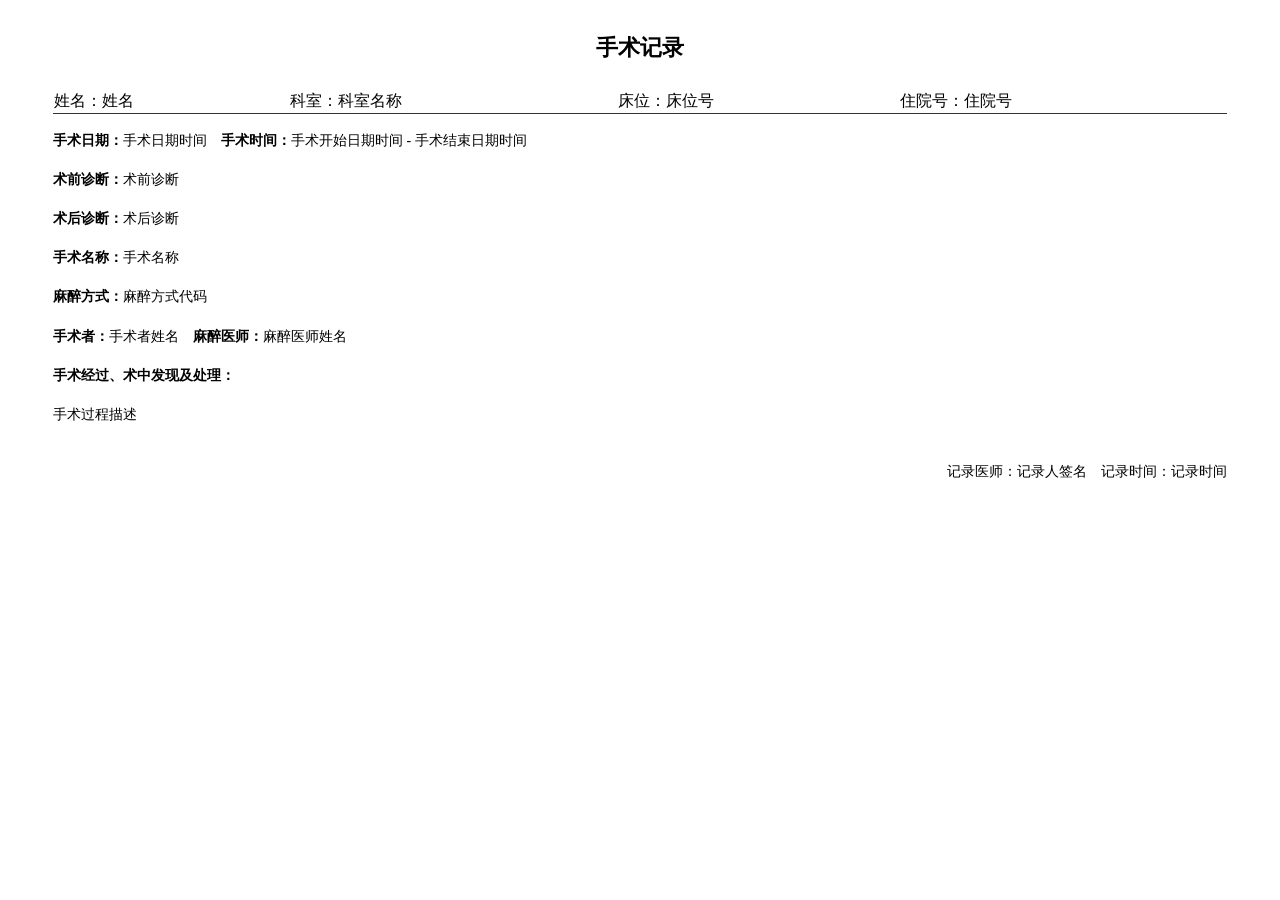
<file: product/medical-record-templates/surgery_record.html>
<body contenteditable="true" class="cke_editable cke_editable_themed cke_contents_ltr" data-med-papersize="A4_portrait$top:10mm#right:15mm#bottom:10mm#left:15mm" style="padding:20px 45px;background:white;font-family:SimSun,serif;font-size:14px;line-height:1.8"><p style="text-align:center;font-size:22px;font-weight:bold">手术记录</p><table style="width:100%;border-collapse:collapse;margin-bottom:12px"><tr><td style="border-bottom:1px solid #333">姓名：<span contenteditable="false" data-med-name="姓名" data-med-code="DE02.01.039.00" data-med-node="newtextbox" class="med-field" _placeholder="姓名" _texttype="纯文本"><span class="med-field-content" contenteditable="true" _placeholder="姓名" _placeholdertext="true">姓名</span></span></td><td style="border-bottom:1px solid #333">科室：<span contenteditable="false" data-med-name="科室名称" data-med-code="DE08.10.026.00" data-med-node="newtextbox" class="med-field" _placeholder="科室名称" _texttype="纯文本"><span class="med-field-content" contenteditable="true" _placeholder="科室名称" _placeholdertext="true">科室名称</span></span></td><td style="border-bottom:1px solid #333">床位：<span contenteditable="false" data-med-name="床位号" data-med-code="DE01.00.026.00" data-med-node="newtextbox" class="med-field" _placeholder="床位号" _texttype="纯文本"><span class="med-field-content" contenteditable="true" _placeholder="床位号" _placeholdertext="true">床位号</span></span></td><td style="border-bottom:1px solid #333">住院号：<span contenteditable="false" data-med-name="住院号" data-med-code="DE01.00.014.00" data-med-node="newtextbox" class="med-field" _placeholder="住院号" _texttype="纯文本"><span class="med-field-content" contenteditable="true" _placeholder="住院号" _placeholdertext="true">住院号</span></span></td></tr></table><p><b>手术日期：</b><span contenteditable="false" data-med-name="手术日期时间" data-med-code="DE06.00.221.00.007" data-med-node="newtextbox" class="med-field" _placeholder="手术日期时间" _texttype="纯文本"><span class="med-field-content" contenteditable="true" _placeholder="手术日期时间" _placeholdertext="true">手术日期时间</span></span>　<b>手术时间：</b><span contenteditable="false" data-med-name="手术开始日期时间" data-med-code="DE06.00.221.00.013" data-med-node="newtextbox" class="med-field" _placeholder="手术开始日期时间" _texttype="纯文本"><span class="med-field-content" contenteditable="true" _placeholder="手术开始日期时间" _placeholdertext="true">手术开始日期时间</span></span> - <span contenteditable="false" data-med-name="手术结束日期时间" data-med-code="DE06.00.218.00.017" data-med-node="newtextbox" class="med-field" _placeholder="手术结束日期时间" _texttype="纯文本"><span class="med-field-content" contenteditable="true" _placeholder="手术结束日期时间" _placeholdertext="true">手术结束日期时间</span></span></p><p><b>术前诊断：</b><span contenteditable="false" data-med-name="术前诊断" data-med-code="DE05.10.109.00.001" data-med-node="newtextbox" class="med-field" _placeholder="术前诊断" _texttype="纯文本"><span class="med-field-content" contenteditable="true" _placeholder="术前诊断" _placeholdertext="true">术前诊断</span></span></p><p><b>术后诊断：</b><span contenteditable="false" data-med-name="术后诊断" data-med-code="DE05.10.007.00.001" data-med-node="newtextbox" class="med-field" _placeholder="术后诊断" _texttype="纯文本"><span class="med-field-content" contenteditable="true" _placeholder="术后诊断" _placeholdertext="true">术后诊断</span></span></p><p><b>手术名称：</b><span contenteditable="false" data-med-name="手术名称" data-med-code="DE06.00.094.00.005" data-med-node="newtextbox" class="med-field" _placeholder="手术名称" _texttype="纯文本"><span class="med-field-content" contenteditable="true" _placeholder="手术名称" _placeholdertext="true">手术名称</span></span></p><p><b>麻醉方式：</b><span contenteditable="false" data-med-name="麻醉方式代码" data-med-code="DE06.00.073.00" data-med-node="newtextbox" class="med-field" _placeholder="麻醉方式代码" _texttype="纯文本"><span class="med-field-content" contenteditable="true" _placeholder="麻醉方式代码" _placeholdertext="true">麻醉方式代码</span></span></p><p><b>手术者：</b><span contenteditable="false" data-med-name="手术者姓名" data-med-code="DE02.01.039.00.161" data-med-node="newtextbox" class="med-field" _placeholder="手术者姓名" _texttype="纯文本"><span class="med-field-content" contenteditable="true" _placeholder="手术者姓名" _placeholdertext="true">手术者姓名</span></span>　<b>麻醉医师：</b><span contenteditable="false" data-med-name="麻醉医师姓名" data-med-code="DE02.01.039.00.155" data-med-node="newtextbox" class="med-field" _placeholder="麻醉医师姓名" _texttype="纯文本"><span class="med-field-content" contenteditable="true" _placeholder="麻醉医师姓名" _placeholdertext="true">麻醉医师姓名</span></span></p><p><b>手术经过、术中发现及处理：</b></p><p><span contenteditable="false" data-med-name="手术过程描述" data-med-code="DE05.10.063.00.004" data-med-node="newtextbox" class="med-field" _placeholder="手术过程描述" _texttype="纯文本"><span class="med-field-content" contenteditable="true" _placeholder="手术过程描述" _placeholdertext="true">手术过程描述</span></span></p><p style="text-align:right;margin-top:32px">记录医师：<span contenteditable="false" data-med-name="记录人签名" data-med-code="DE02.01.039.00.092" data-med-node="newtextbox" class="med-field" _placeholder="记录人签名" _texttype="纯文本"><span class="med-field-content" contenteditable="true" _placeholder="记录人签名" _placeholdertext="true">记录人签名</span></span>　记录时间：<span contenteditable="false" data-med-name="记录时间" data-med-code="DE99.00.053.00" data-med-node="newtextbox" class="med-field" _placeholder="记录时间" _texttype="纯文本"><span class="med-field-content" contenteditable="true" _placeholder="记录时间" _placeholdertext="true">记录时间</span></span></p></body>
</file>
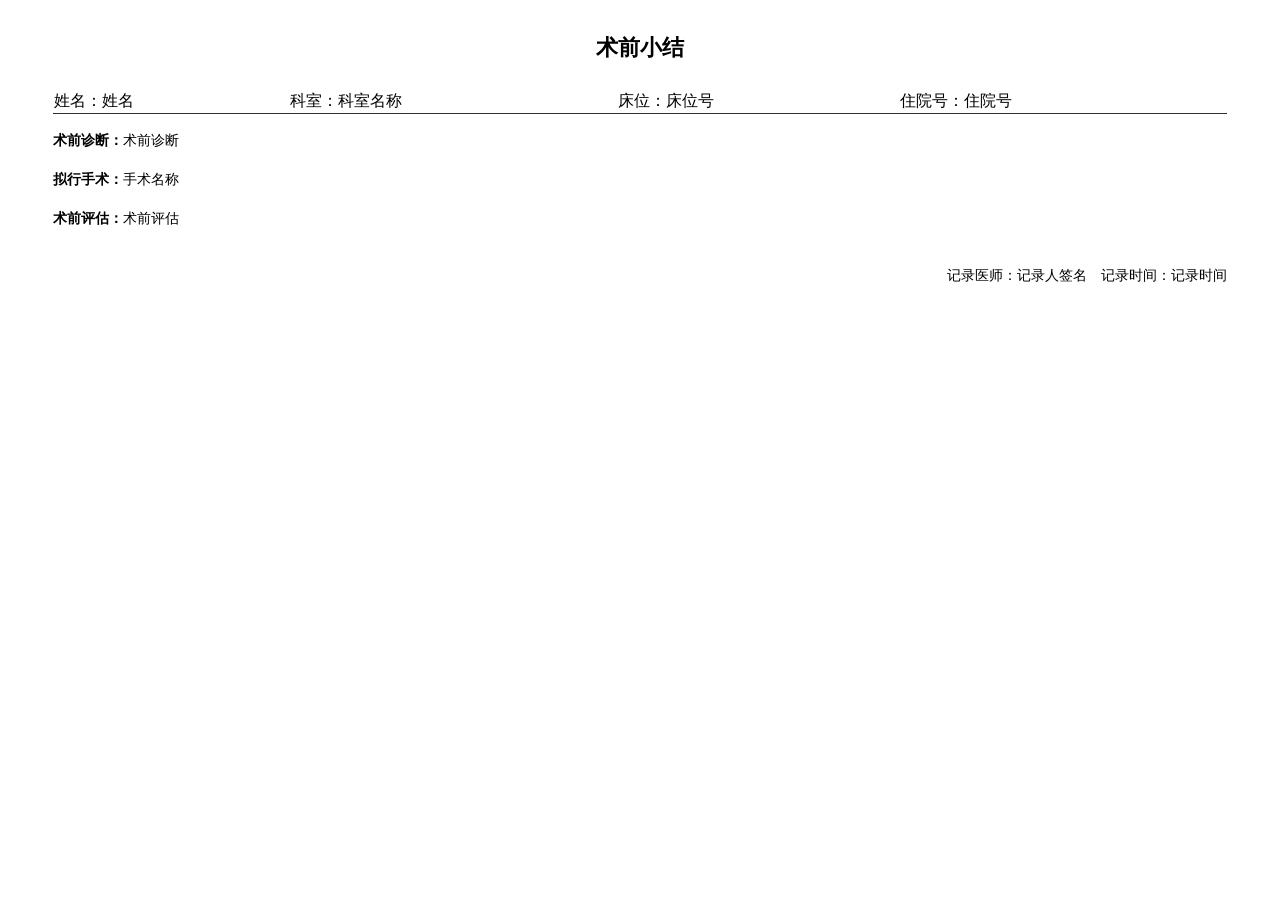
<file: product/medical-record-templates/surgery_record_1.html>
<body contenteditable="true" class="cke_editable cke_editable_themed cke_contents_ltr" data-med-papersize="A4_portrait$top:10mm#right:15mm#bottom:10mm#left:15mm" style="padding:20px 45px;background:white;font-family:SimSun,serif;font-size:14px;line-height:1.8"><p style="text-align:center;font-size:22px;font-weight:bold">术前小结</p><table style="width:100%;border-collapse:collapse;margin-bottom:12px"><tr><td style="border-bottom:1px solid #333">姓名：<span contenteditable="false" data-med-name="姓名" data-med-code="DE02.01.039.00" data-med-node="newtextbox" class="med-field" _placeholder="姓名" _texttype="纯文本"><span class="med-field-content" contenteditable="true" _placeholder="姓名" _placeholdertext="true">姓名</span></span></td><td style="border-bottom:1px solid #333">科室：<span contenteditable="false" data-med-name="科室名称" data-med-code="DE08.10.026.00" data-med-node="newtextbox" class="med-field" _placeholder="科室名称" _texttype="纯文本"><span class="med-field-content" contenteditable="true" _placeholder="科室名称" _placeholdertext="true">科室名称</span></span></td><td style="border-bottom:1px solid #333">床位：<span contenteditable="false" data-med-name="床位号" data-med-code="DE01.00.026.00" data-med-node="newtextbox" class="med-field" _placeholder="床位号" _texttype="纯文本"><span class="med-field-content" contenteditable="true" _placeholder="床位号" _placeholdertext="true">床位号</span></span></td><td style="border-bottom:1px solid #333">住院号：<span contenteditable="false" data-med-name="住院号" data-med-code="DE01.00.014.00" data-med-node="newtextbox" class="med-field" _placeholder="住院号" _texttype="纯文本"><span class="med-field-content" contenteditable="true" _placeholder="住院号" _placeholdertext="true">住院号</span></span></td></tr></table><p><b>术前诊断：</b><span contenteditable="false" data-med-name="术前诊断" data-med-code="DE05.10.109.00.001" data-med-node="newtextbox" class="med-field" _placeholder="术前诊断" _texttype="纯文本"><span class="med-field-content" contenteditable="true" _placeholder="术前诊断" _placeholdertext="true">术前诊断</span></span></p><p><b>拟行手术：</b><span contenteditable="false" data-med-name="手术名称" data-med-code="DE06.00.094.00.005" data-med-node="newtextbox" class="med-field" _placeholder="手术名称" _texttype="纯文本"><span class="med-field-content" contenteditable="true" _placeholder="手术名称" _placeholdertext="true">手术名称</span></span></p><p><b>术前评估：</b><span contenteditable="false" data-med-name="术前评估" data-med-code="DE05.10.164.00" data-med-node="newtextbox" class="med-field" _placeholder="术前评估" _texttype="纯文本"><span class="med-field-content" contenteditable="true" _placeholder="术前评估" _placeholdertext="true">术前评估</span></span></p><p style="text-align:right;margin-top:32px">记录医师：<span contenteditable="false" data-med-name="记录人签名" data-med-code="DE02.01.039.00.092" data-med-node="newtextbox" class="med-field" _placeholder="记录人签名" _texttype="纯文本"><span class="med-field-content" contenteditable="true" _placeholder="记录人签名" _placeholdertext="true">记录人签名</span></span>　记录时间：<span contenteditable="false" data-med-name="记录时间" data-med-code="DE99.00.053.00" data-med-node="newtextbox" class="med-field" _placeholder="记录时间" _texttype="纯文本"><span class="med-field-content" contenteditable="true" _placeholder="记录时间" _placeholdertext="true">记录时间</span></span></p></body>
</file>
